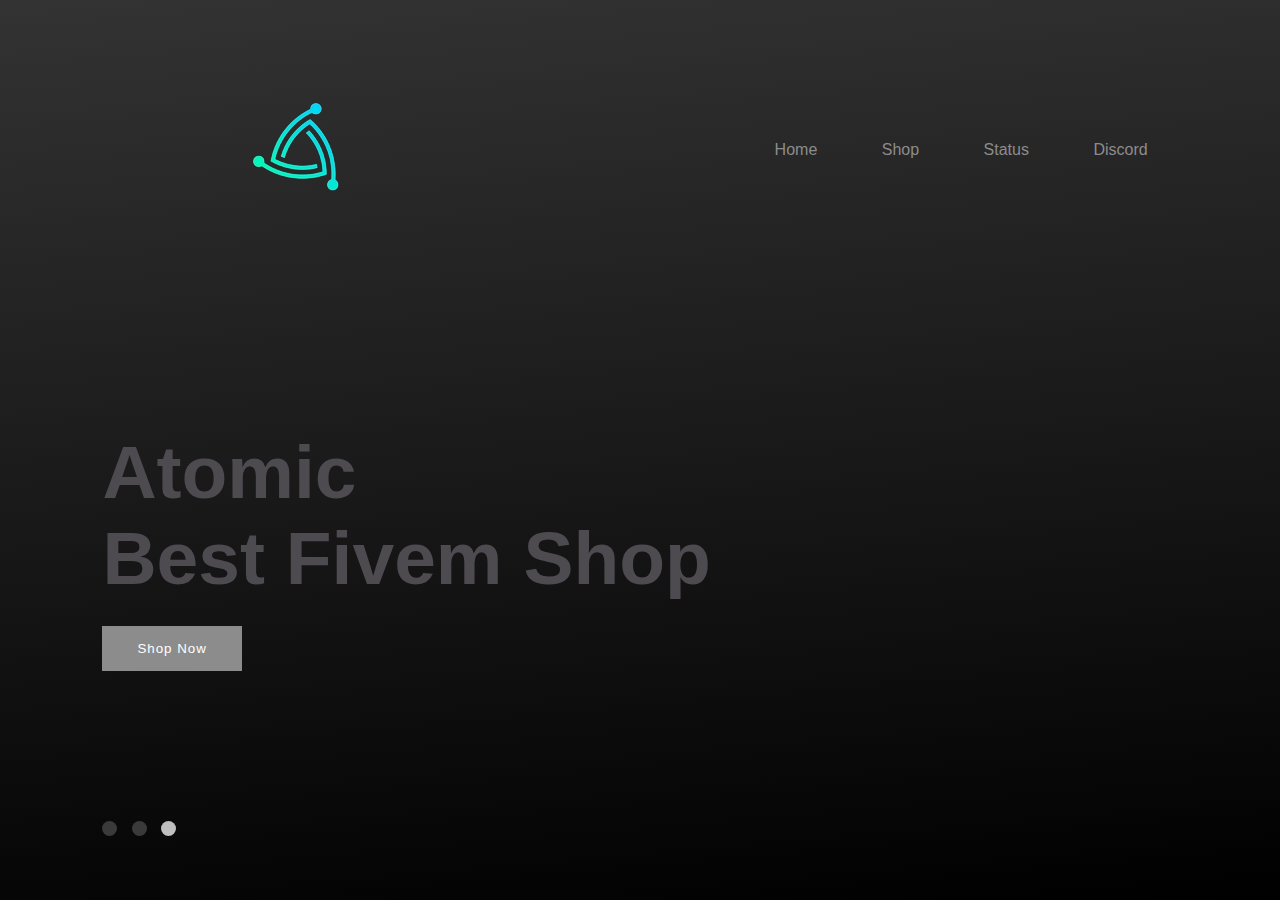
<file: index.html>
<html>
<head>
    <meta name="viewport" content="width=device-width, initial-scale=1.0">
    <title>Atomic</title>
    <link rel="stylesheet" href="style.css">
</head>
<body>
    <section>
<div class="hero">
    <nav>
        <img src="logo.png" alt="logo">
        <ul>
            <li><a href="index.html">Home</a></li>
            <li><a href="https://lotaniv.sellix.io/">Shop</a></li>
            <li><a href="status.html">Status</a></li>
            <li><a href="https://discord.gg/ScSYNtRQUb">Discord</a></li>
        </ul>
    </nav>
    <h1>Atomic<br>Best Fivem Shop</h1>
    <form action="https://lotaniv.sellix.io/">
    <button type="submit"><a href="https://lotaniv.sellix.io/"></a> Shop Now </button>
    </form>

    <div class="indicator">
        <span></span>
        <span></span>
        <span class="active"></span>
    </div>
</div>
</section>

</body>
</html>
</file>
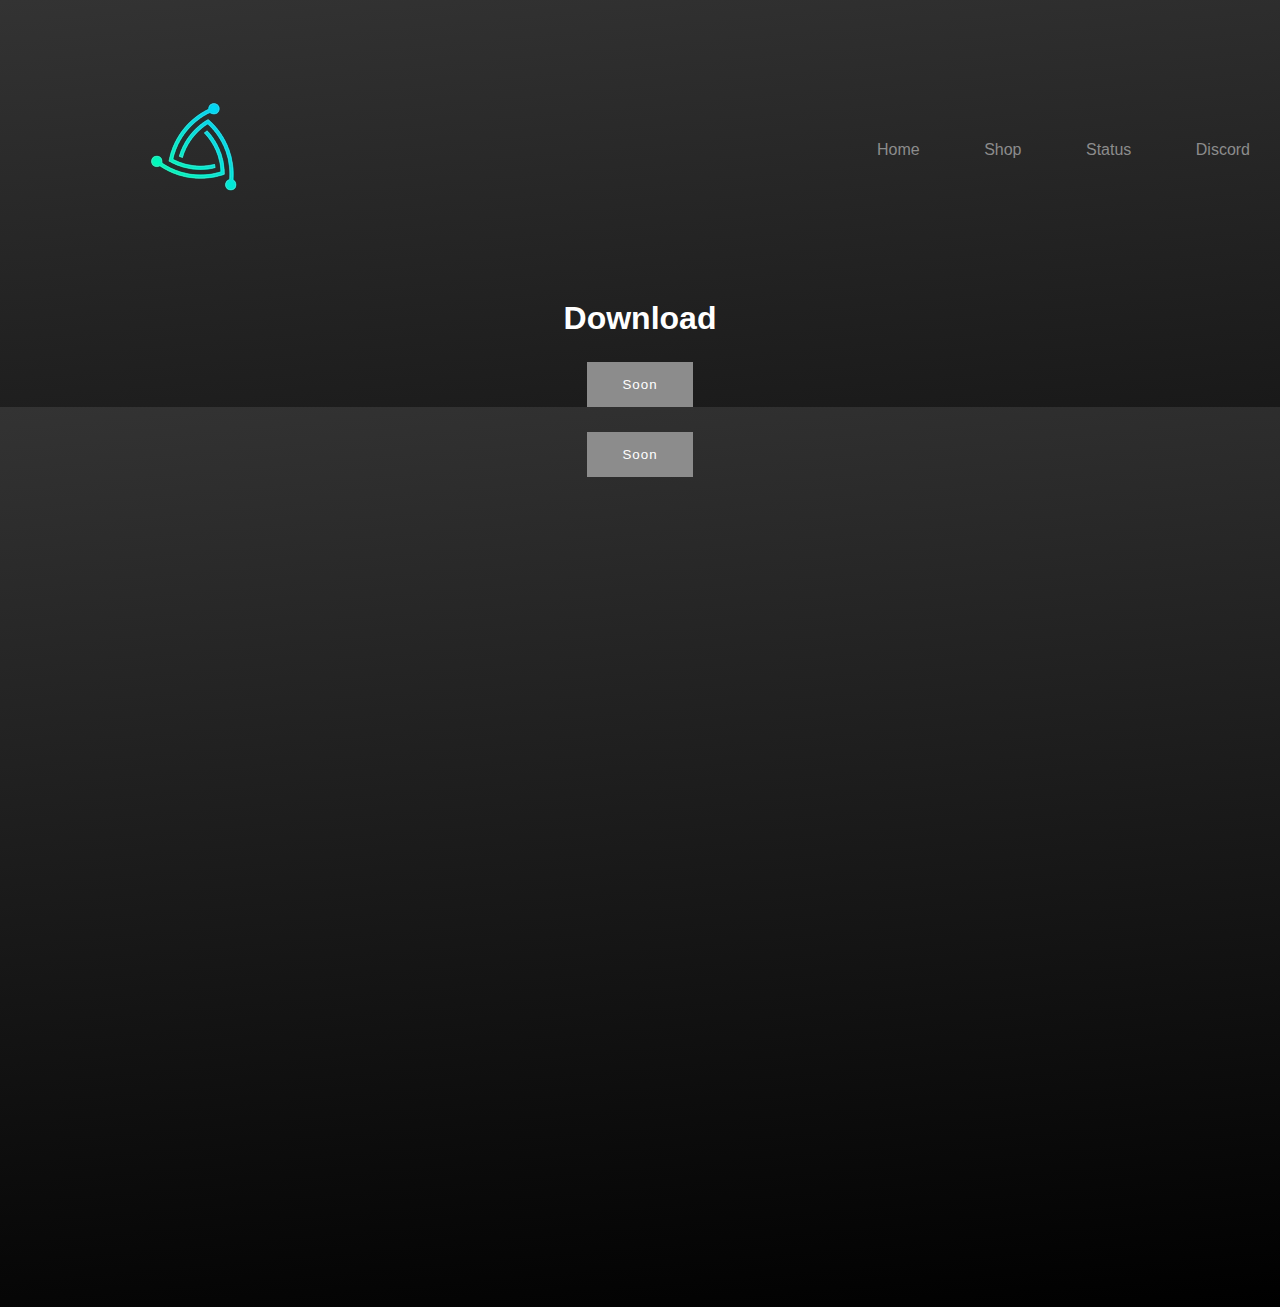
<file: download.html>
<html>
<head>
    <title>Atomic</title>
    <link rel="stylesheet" href="style.css">
</head>
<section>
    <div class="test1">
    <nav>
        <img src="logo.png" alt="logo">
        <ul>
            <li><a href="index.html">Home</a></li>
            <li><a href="https://sellix.io/username">Shop</a></li>
            <li><a href="status.html">Status</a></li>
            <li><a href="https://sellix.io/username">Discord</a></li>
        </ul>
    </nav>
    <center>
    <h1>Download</h1>
    <form action="download here">
    <button type="submit"> Soon </button>
    </form>
    <section>
        <form action="downloadhere">
        <button type="submit"> Soon </button>
        </form>
    </center>
        </div>
</section>

</html>
</file>
<file: style.css>
*{
    margin: 0;
    padding: 0;
    box-sizing: border-box;
    font-family: 'poppins', sans-serif;
}
section{
    width: 100%;
    height: 100vh;
    color: #fff;
    background: linear-gradient(-5deg,  #000000,  #111111, #222222,#333333);
}
.hero{
    min-height: 100vh;
    width: 100%;
    background-image: url(https://media.discordapp.net/attachments/889967763316166727/900166363946025030/3d.png?width=498&height=498);
    background-position: center;
    background-repeat: no-repeat;
    background-size: 50%;
    color: #4d4a50;
    padding: 0 8%;
    
}

nav{
    display: flex;
    align-items: center;
    justify-content: space-between;
}
.logo{
    width: 160px;
}
nav ul li{
    display: inline-block;
    list-style: none;
    margin: 10px 30px;
}
nav ul li a{
    color: #8c8c8c;
    text-decoration: none;
}
.hero h1{
    font-size: 75px;
    margin-top: 12%;
}
.hero button{
    background: #8c8c8c;
    border: 0;
    outline: none;
    padding: 15px 35px;
    color: white;
    margin-top: 25px;
    font-weight: 500;
    letter-spacing: 1px;
    cursor: pointer;
}
.test1 button{
    background: #8c8c8c;
    border: 0;
    outline: none;
    padding: 15px 35px;
    color: white;
    margin-top: 25px;
    font-weight: 500;
    letter-spacing: 1px;
    cursor: pointer;
}
.indicator span{
   display: inline-block;
   background: #3a3a3a;
   height: 15px;
   width: 15px;
   border-radius: 50%;
   margin-right: 10px;
}
.indicator{
    margin-top: 150px;

}
.indicator span.active{
    background: #bfbfbf;

}
</file>
